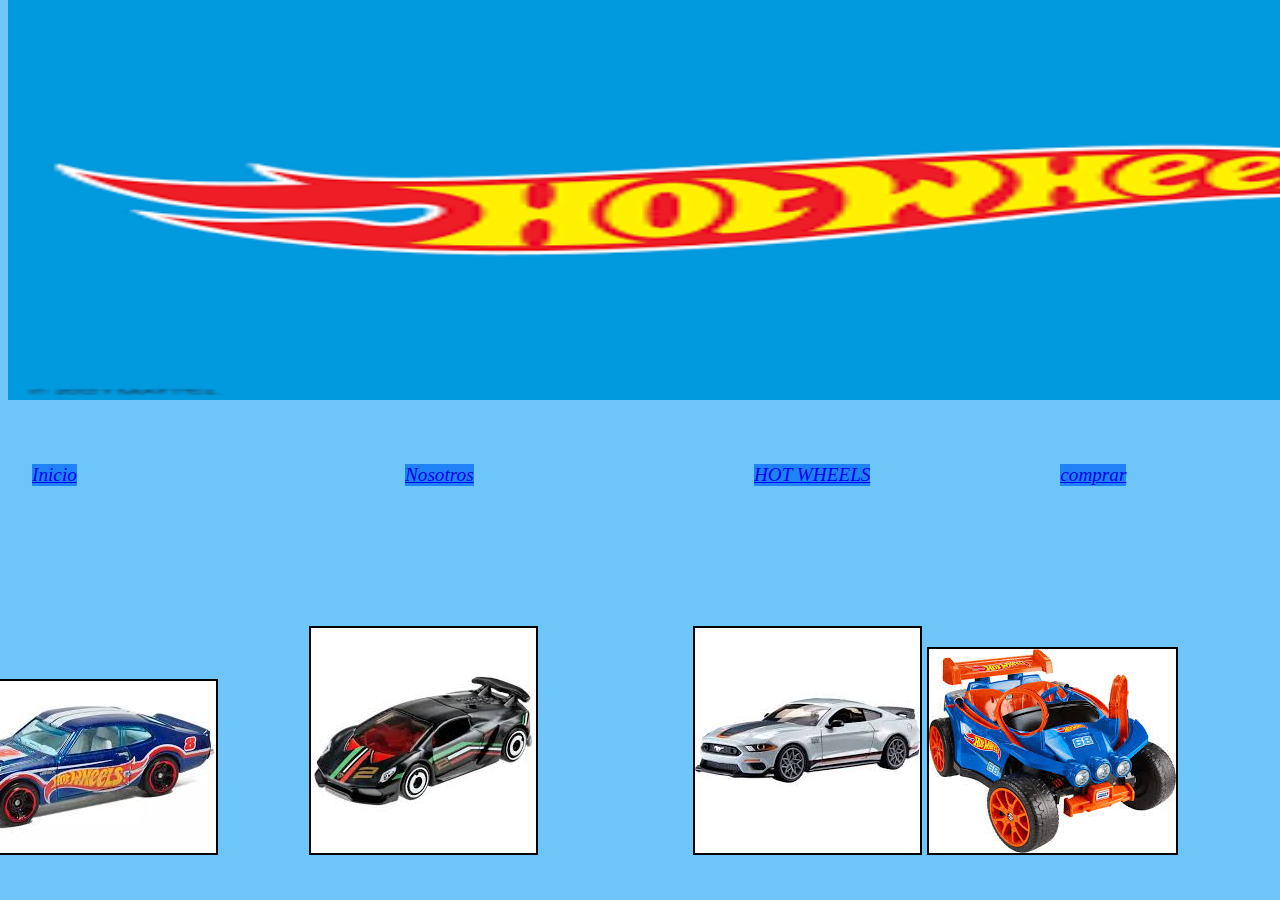
<file: index.html>
<!DOCTYPE html>
<html lang="es">
<head class=".d">
    <img src="images.png" alt="" class="dep">
    <meta charset="UTF-8">
    <meta name="viewport" content="width=device-width, initial-scale=1.0">
    <title>Inicio</title>
    <title>Figuras</title>
    <link rel="stylesheet" href="estilos.css">
</head>
<body class="t1">
 
                <a href="inicio.html" class="edi">Inicio</a>
                <a href="hotwheels.html" class="ed">HOT WHEELS</a>
                <a href="nosotros.html" class="dup">Nosotros </a>
                <a href="formularioven.html" class="de">comprar </a>
                <img src="descarga (3).jfif" alt="" class="du">
                <img src="images (7).jfif" alt="" class="do">
                <img src="images (6).jfif" alt="" class="da">
                <img src="images (5).jfif" alt="" class="dop">

    <main>
</file>
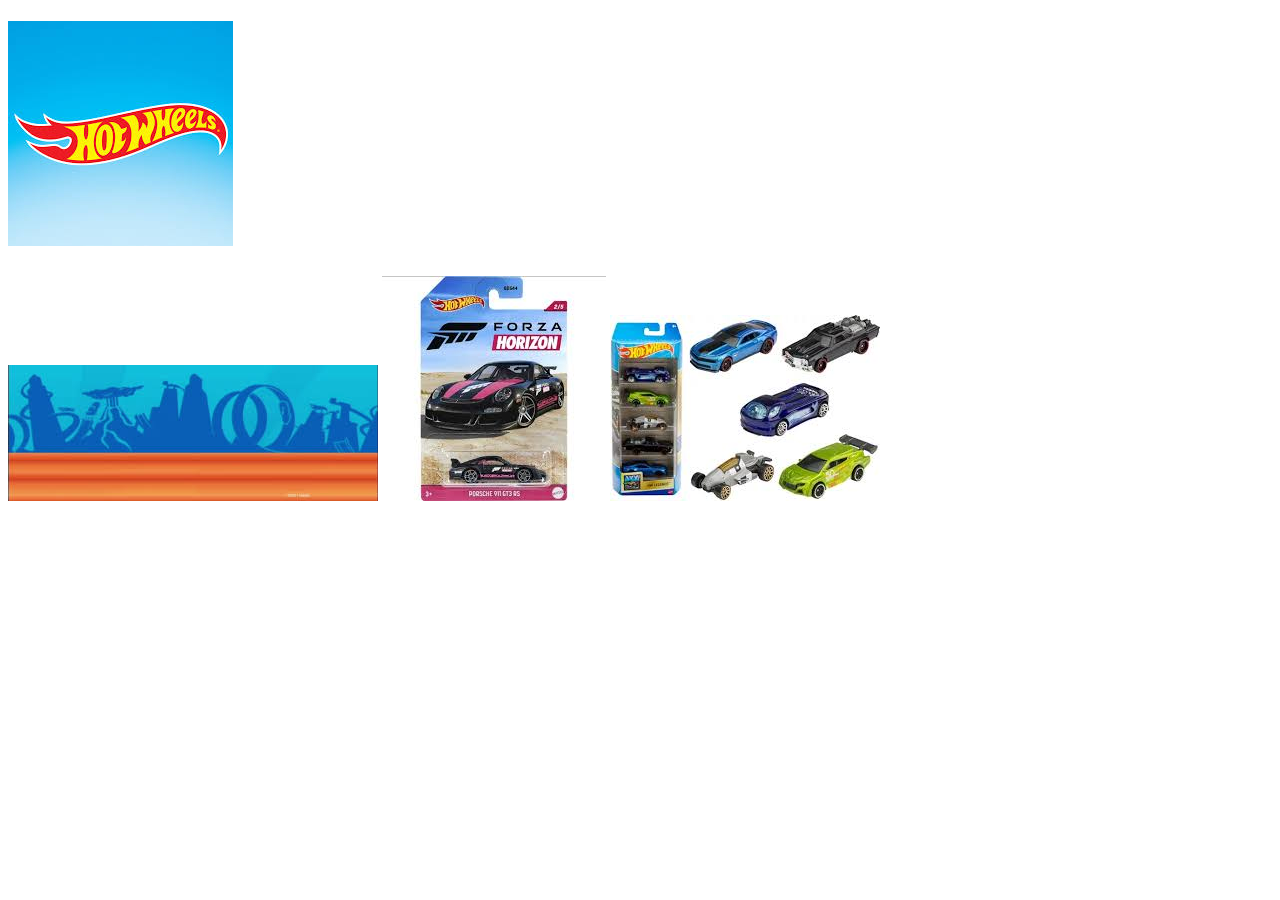
<file: figuras.html>
<!DOCTYPE html>
<html lang="en">
<head>
    <meta charset="UTF-8">
    <meta name="viewport" content="width=device-width, initial-scale=1.0">
    <title>HOT WHEELS</title>
</head>
<body class="BO">
    <h1><img src="images (3).jfif" alt="" class="hots"></h1>
    <p></p>
  
    <img src="images (4).jfif" alt="" class="pick">
    <img src="descarga.jfif" alt="" class="bn">
    <img src="descarga (2).jfif" alt=" " class="wh">
  
    
    
    
</body>
</html>
</file>
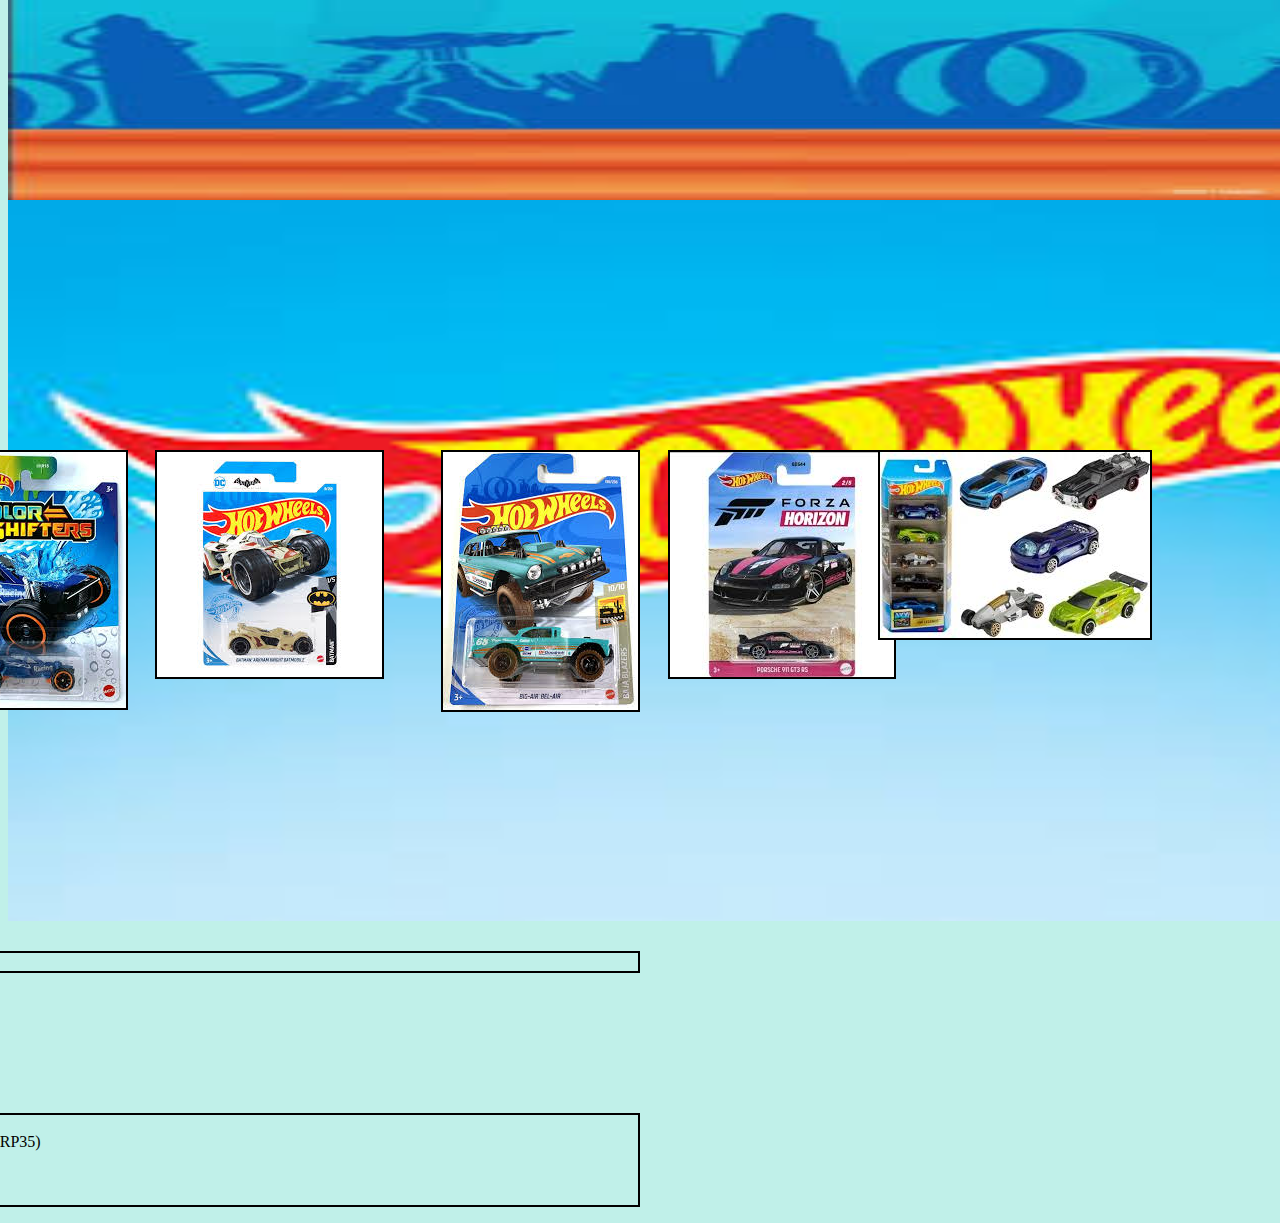
<file: hotwheels.html>
<!DOCTYPE html>
<html lang="en">
<head>
    <meta charset="UTF-8">
    <meta name="viewport" content="width=device-width, initial-scale=1.0">
    <title>Document</title><link rel="stylesheet" href="estilos.css">
</head>
<body class="body1">
    <h1><img src="images (3).jfif" alt="" class="hots"></h1>
    <p></p>
             <p class="pro">PRODUCTOS</p>
    <img src="images (4).jfif" alt="" class="pick"><br>
    <img src="descarga.jfif" alt="" class="bn"><br>
    <img src="descarga (2).jfif" alt=" " class="w3"><br>
    <img src="images (8).jfif" alt=" " class="w4"><br>
    <img src="images (9).jfif" alt=" " class="w2"><br>
    <img src="images (10).jfif" alt=" " class="w1"><br>
    <p class="t2"> Hot Wheels Forza Horizon Series (2021) Lista de modelos: <br>
         1.'SRT Viper GTS-R (GRP33) 2.Porsche 911 GT3 RS (GRP34) 3.'19 Mercedes-Benz A-Class (GRP35) <br>
          4.Renault Sport R.S. 01 (GRP36) 5.Corvette C7.R (GRP37) Todas las piezas se encuentran en <br>
          excelente estado, fotos reales. Disponible para despacho inmediato! 
        <br>Recuerde que puede añadir varios modelos del catalogo para obtener ENVIO GRATIS!</p>
</body>
</html>
</file>
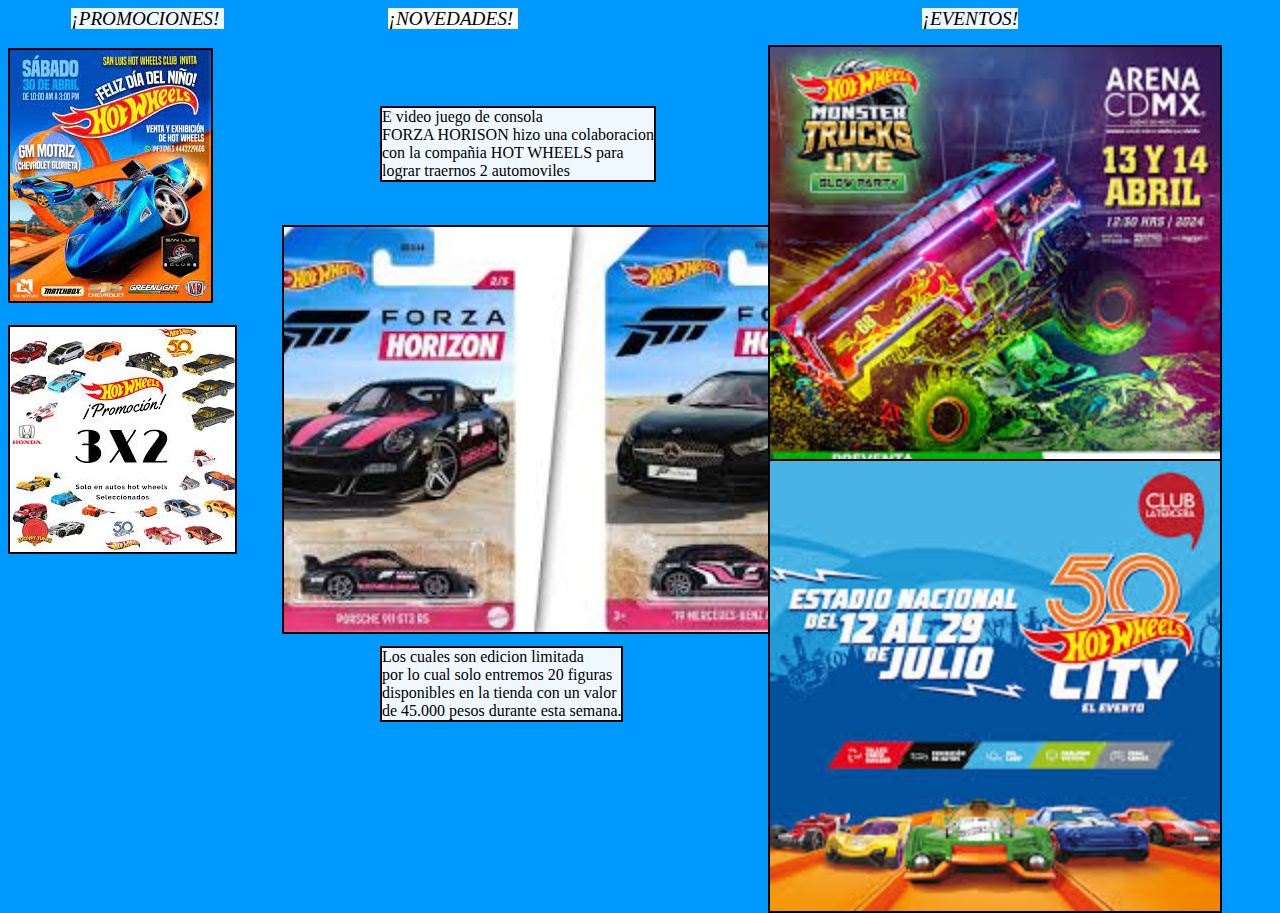
<file: inicio.html>
<!DOCTYPE html>
<html lang="en">
<head>
    <meta charset="UTF-8">
    <meta name="viewport" content="width=device-width, initial-scale=1.0">
    <title>INICIO</title>
    <link rel="stylesheet" href="estilos.css">
</head>
<body class="i1">
    
   
    <a  class="EU">¡PROMOCIONES!  </a>
    <a  class="UO">¡NOVEDADES! </a>
    <a  class="OU">¡EVENTOS! </a><BR></BR>
                <img src="descarga.ssss.jfif" alt="" class="pr"><BR></BR>
                <img src="descargasssss.jfif" alt="" class="rp"><br>
                <p  class="dip">E video juego de consola <br>
                 FORZA HORISON  hizo una colaboracion  <br>
                 con la compañia HOT WHEELS para<br>
                lograr traernos 2 automoviles </p>
                <img src="images.jfif" alt="" class="s1">
                <p  class="dn">Los cuales son edicion limitada<br>
                    por lo cual solo entremos 20 figuras <br>
                    disponibles en la tienda con un valor <br>
                    de 45.000 pesos durante esta semana.</p>
                    <img src="sss.jfif" alt="" class="j1">
                    <img src="images (1).jfif" alt="" class="p1">
                    

</body>
</html>
</file>
<file: estilos.css>
.edi{
    background-color: rgb(31, 131, 247);
           position: absolute;
           right:94%;
           bottom: 46%;
        ;
        font-style: italic;
        font-size: larger;
    
}
body { background-color: rgb(158, 167, 158);}

.dup{
    background-color: rgb(31, 131, 247);
    position: absolute;
    right: 63%;
    bottom: 46%;
 ;
 font-style: italic;
 font-size: larger;
}
.ed{
    background-color: rgb(31, 131, 247);
    position: absolute;
    right: 32%;
    bottom: 46%;
 ;
 font-style: italic;
font-size: larger;
}
.dep{

    height: 400px;
    width: 1540px;
    
    position: absolute;
     top: 0%;
  


}
.h1{
font-style: italic;
position: relative;
left: 40%;
background-color: rgb(243, 243, 243);
}
.c1{
    background-color: rgb(68, 68, 68);
}
.EU{
    font-style: italic;
    font-size: larger;
    position: relative;
left: 66%;
}
.EU{
    font-style: italic;
    font-size: larger;
    position: relative;
left: 5%;
background-color: aliceblue;
}
.OU{
    font-style: italic;
    font-size: larger;
    position: relative;
left: 50%;
background-color: aliceblue;
}
.UO{
    font-style: italic;
    font-size: larger;
    position: relative;
left: 18%;
background-color: rgb(255, 255, 255);
}
.s1{  
    border: 2px solid black;
    position: absolute;
    left: 22%;
    height: 45%;
    top: 25%;
    background-color: aliceblue;
}
.dip{
    border: 2px solid black;
    position: absolute;
    left: 380px;
  background-color: aliceblue;
   top: 10%;
}
.dn{
    border: 2px solid black;
    position: absolute;
    left: 380px;
  background-color: aliceblue;
   top: 70%;
}
.j1{ 
    border: 2px solid black;
    position: absolute;
    left: 60%;
    height: 50%;
    top: 5%;
background-color: aliceblue;
}
.p1{  border: 2px solid black;
    position: absolute;
    left: 60%;
    height: 50%;
    top: 51%;
background-color: rgb(255, 255, 255);
}
.de{
    
    background-color: rgb(31, 131, 247);
    position: absolute;
    right: 12%;
    bottom: 46%;
 ;
 font-style: italic;
font-size: larger;
}
.hots{
  height: 900px;
width: 1540px;
background-color: rgb(0, 132, 255);
}
.body1{
    background-color: rgb(192, 240, 233);
}
.pick{
   position:absolute;
 top: 0%;
    height: 200px;
    width: 1540px;
}
.bn{
    border: 2px solid black;
    position: absolute;
     right: 30%;
  
     top: 50%;
    
}
.w3{
    border: 2px solid black;
    position: absolute;
     right: 10%;
     
     top: 50%;
}
.w4{
    border: 2px solid black;
    position: absolute;
     right: 50%;
     
     top: 50%;
}
.w2{
    border: 2px solid black;
    position: absolute;
     right: 70%;
     
     top: 50%;
}
.w1{
    border: 2px solid black;
    position: absolute;
     right: 90%;
     
     top: 50%;
}
.l1{
    background-color: rgb(0, 162, 255);
}
.t1{
    background-color: rgb(109, 197, 248);
}
.i1{
    background-color: rgb(0, 153, 255);
}
.rp{
    border: 2px solid black;
}
.pr{
    border: 2px solid black;
}
.du{
    position: absolute;
    right: 8%;
    bottom: 5%;
    border: 2px solid black;
}
.do{
    border: 2px solid black;
    position: absolute;
    right: 83%;
    bottom: 5%;
}
.da{
    border: 2px solid black;
    position: absolute;
    right: 58%;
    bottom: 5%;
}
.dop{
    border: 2px solid black;
    position: absolute;
    right: 28%;
    bottom: 5%;
}
.pro{
    border: 2px solid black;
    position: relative;
    right: 50%;
    top: 5%;
}
.t2{
    border: 2px solid black;
    position: relative;
    right: 50%;
    top: 5%;  
}
.b1{
    background-color: rgb(104, 185, 255);
}
</file>
